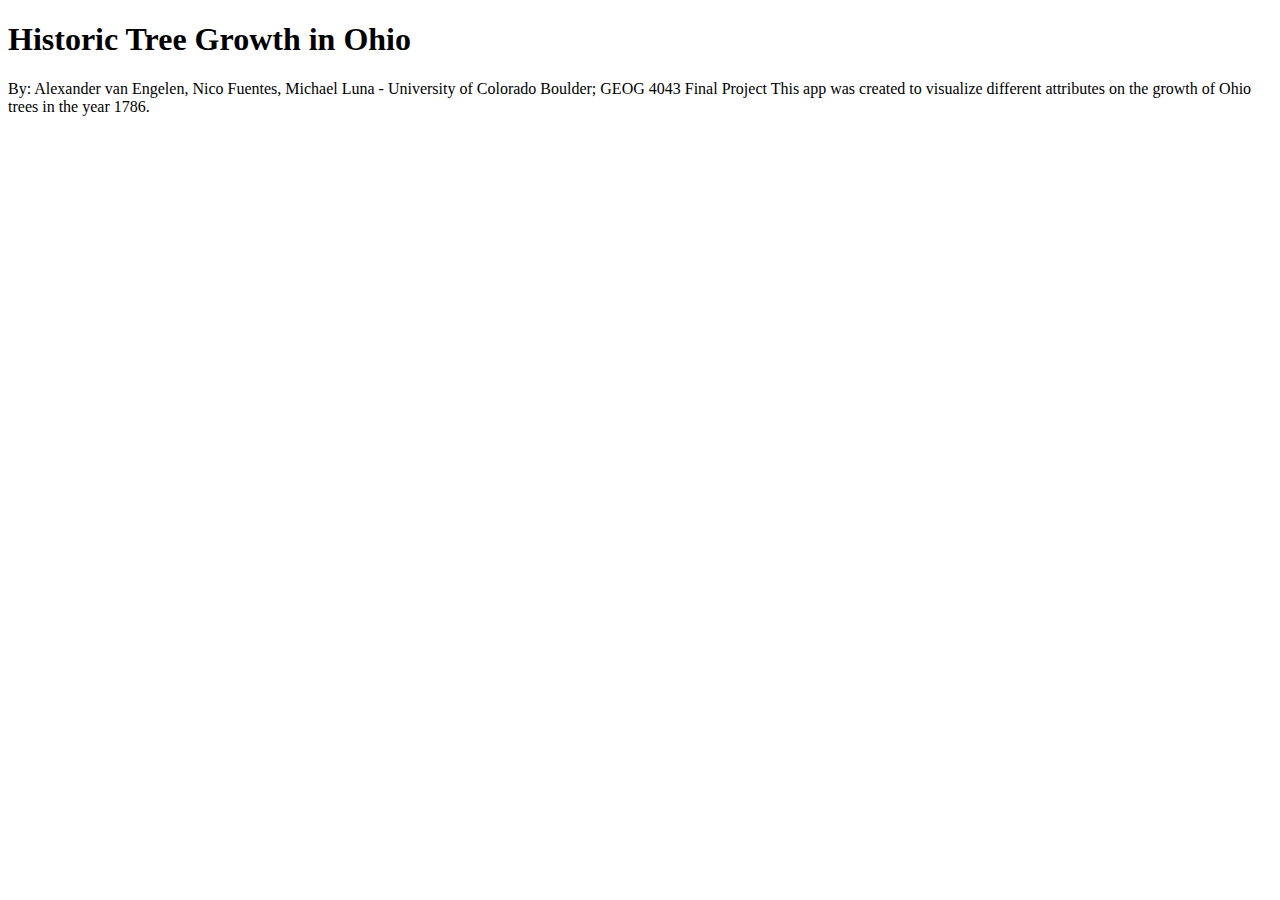
<file: about.html>
<!DOCTYPE html>
<html>

<head>
  <meta charest="UTF-8">
  <title>About Page</title
  <link rel="stylesheet" , href="css/style.css">
  
</head>

<body>
  <h1>Historic Tree Growth in Ohio

  </h1>
  
  <p>
  By: Alexander van Engelen, Nico Fuentes, Michael Luna - University of Colorado Boulder; GEOG 4043 Final Project

  This app was created to visualize different attributes on the growth of Ohio trees in the year 1786. 
  </p>
</body>

</html>
</file>
<file: css/style.css>
h1 {
  background-color: #c5e633;
  color: black;
  text-align: center;
  display: block;
  font-size: 2em;
  margin-block-start: 0.67em;
  margin-block-end: 0.67em;
  margin-inline-start: 0px;
  margin-inline-end: 0px;
  font-weight: bold;
  font-family: 'Times New Roman', Times, serif;
  /* color: orange; */
  /* margin: 100px 0; */
}

body {
  background-color: #fefbd8;
}

#mapId {
  width: 440px;
  height: 530px;
  position: absolute;
}

#soillegend {
  position: absolute;
  width: 10px;
  height: 10px;
  top: 620px;
  
}

.resize {
  width: 440px;
  height: auto;
  left: 0px;
}

#video {
  position: absolute;
  top: 760px;
}

/* Popup container */
/* #popup {
  position: absolute;
  top: 760px;
  left: 60px;
  display: inline-block;
  cursor: pointer;
} */

/* The actual popup (appears on top) */
/* #popup .popuptext {
  visibility: hidden;
  width: 160px;
  background-color: #555;
  color: #fff;
  text-align: center;
  border-radius: 6px;
  padding: 8px 0;
  position: relative;
  z-index: 100;
  bottom: 0%;
  left: 13%;
  margin-left: -80px;
} */

/* Toggle this class when clicking on the popup container (hide and show the popup) */
/* #popup .show {
  visibility: visible;
  -webkit-animation: fadeIn 1s;
  animation: fadeIn 1s
} */

#my_soilMatrix {
  position: absolute;
  top: 0px;
  left: 450px;
}

#my_drainageMatrix {
  position: absolute;
  top: 350px;
  left: 450px;
}

.tooltip {
  width: 130px;
  position: absolute;
}

.tooltip2 {
  width: 130px;
  position: absolute;
}

/* Starts here for button info */

body {
  font-family: Arial, sans-serif;
  /* background: url(4.jpg); */
  background-size: cover;
}

.box {
  width: 20%;
  margin: 0 auto;
  background: rgba(255,255,255,0.2);
  padding: 700px;
  /* border: 2px solid #fff; */
  border-radius: 20px/50px;
  background-clip: padding-box;
  text-align: center;
}

.button {
  font-size: 1em;
  padding: 10px;
  color: orange;
  border: 2px solid orange;
  border-radius: 20px/50px;
  text-decoration: none;
  cursor: pointer;
  transition: all 0.3s ease-out;
  position: relative;
}
.button:hover {
  background: white;
}

.overlay {
  position: absolute;
  top: 0;
  bottom: 0;
  left: 0;
  right: 0;
  background: rgba(0, 0, 0, 0.7);
  transition: opacity 500ms;
  visibility: hidden;
  opacity: 0;
  z-index: 90000;
}
.overlay:target {
  visibility: visible;
  opacity: 1;
}

.popup {
  margin: 70px auto;
  padding: 20px;
  background: #fff;
  border-radius: 5px;
  width: 60%;
  position: relative;
  transition: all 5s ease-in-out;
}

.popup h2 {
  margin-top: 0;
  color: #333;
  font-family: Tahoma, Arial, sans-serif;
}
.popup .close {
  position: absolute;
  top: 20px;
  right: 30px;
  transition: all 200ms;
  font-size: 30px;
  font-weight: bold;
  text-decoration: none;
  color: #333;
}
.popup .close:hover {
  color: orange;
}
.popup .content {
  max-height: 30%;
  overflow: auto;
}
</file>
